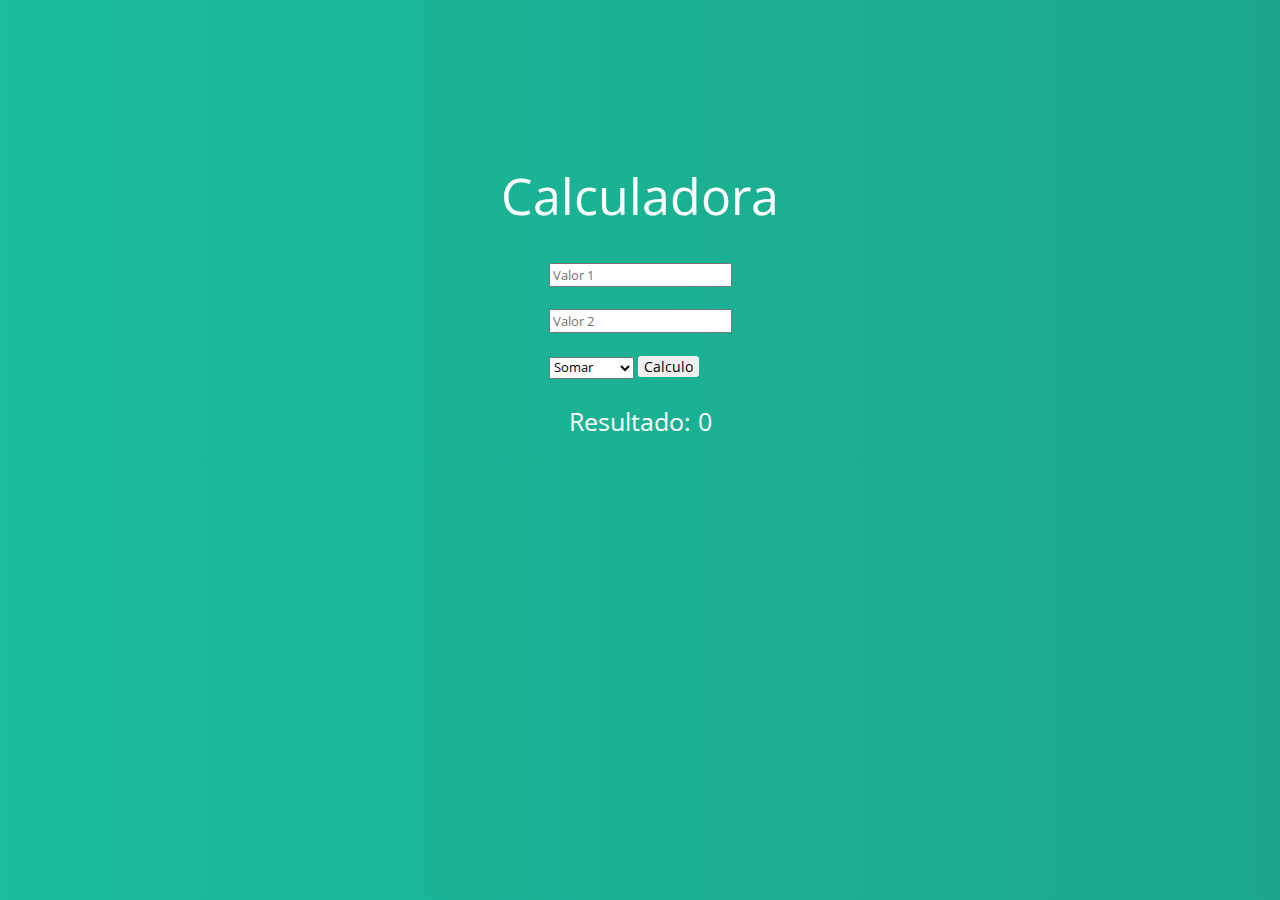
<file: jasmine-standalone-3.7.1/index.html>
<!DOCTYPE html>
<html lang="en">
    <head>
        <meta charset="UTF-8">
        <meta http-equiv="X-UA-Compatible" content="IE=edge">
        <meta name="viewport" content="width=device-width, initial-scale=1.0">
        <script src="script.js"></script>
        <link rel="stylesheet" href="style.css">
        
        <title>Calculadora Simples</title>

    </head>
    <body>
        <div class="box">
            <h1 class="title"> Calculadora </h1>
            <form action="">
                <input type="text" name="txtV1" id="txtV1" placeholder="Valor 1" required>
                <br>
                <input type="text" name="txtV2" id="txtV2" placeholder="Valor 2" required>
                <br>
                <select name="txtOp" id="txtOp" required>
                    <option value="1">Somar</option>
                    <option value="2">Subtrair</option>
                    <option value="3">Multiplicar</option>
                    <option value="4">Dividir</option>
                    <option value="5">Raiz</option>
                </select>
                <button type="button" onclick="calcular()"> Calculo </button>
            </form>
            <div class="divDisplay">
                <p>
                    Resultado:
                    <span id="display">0</span>
                </p>
            </div>
        </div>
    </body>
</html>
</file>
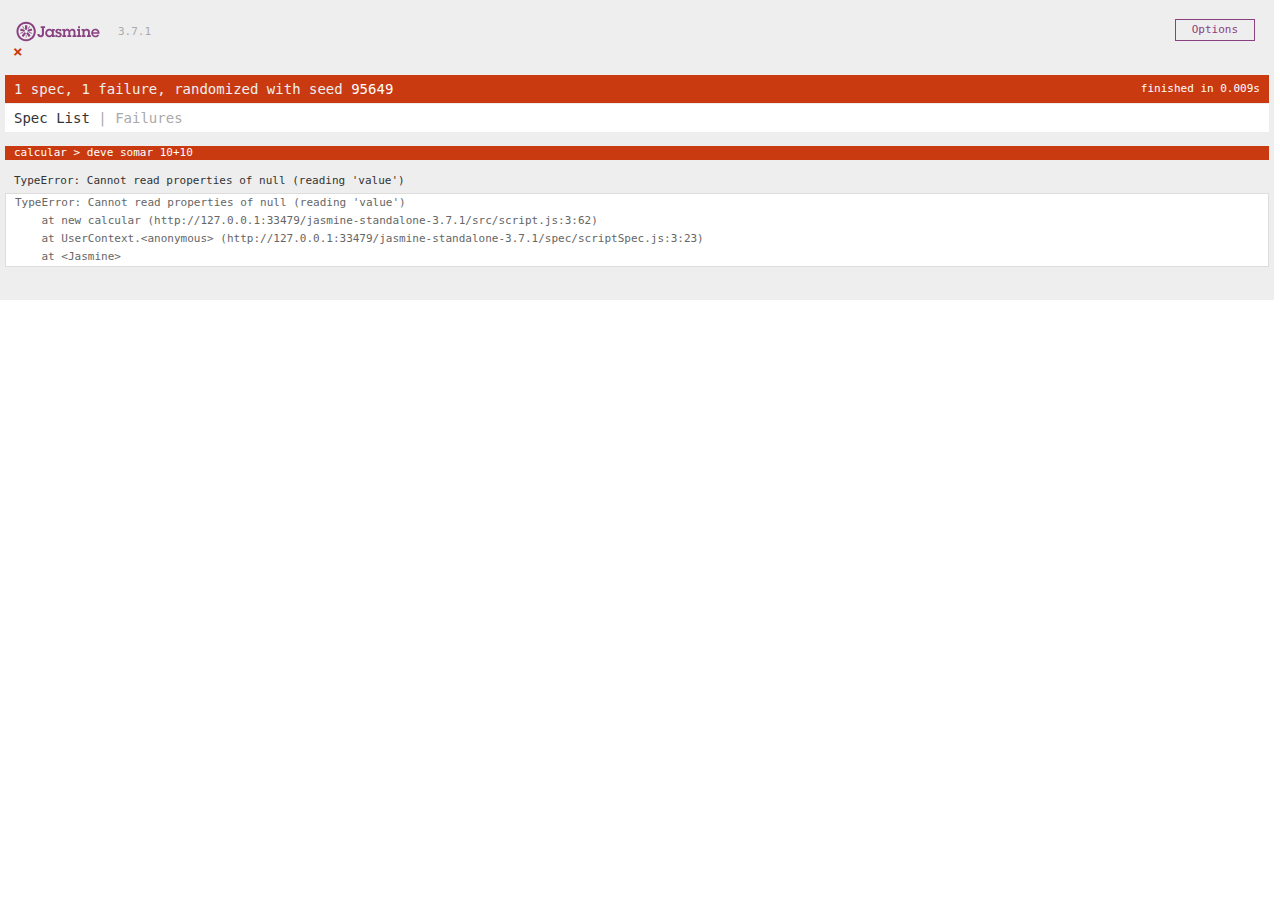
<file: jasmine-standalone-3.7.1/SpecRunner.html>
<!DOCTYPE html>
<html>
<head>
  <meta charset="utf-8">
  <title>Jasmine Spec Runner v3.7.1</title>

  <link rel="shortcut icon" type="image/png" href="lib/jasmine-3.7.1/jasmine_favicon.png">
  <link rel="stylesheet" href="lib/jasmine-3.7.1/jasmine.css">

  <script src="lib/jasmine-3.7.1/jasmine.js"></script>
  <script src="lib/jasmine-3.7.1/jasmine-html.js"></script>
  <script src="lib/jasmine-3.7.1/boot.js"></script>

  <!-- include source files here... -->
  <!-- <script src="src/Player.js"></script>
  <script src="src/Song.js"></script> -->
  <script src="src/script.js"></script>

  <!-- include spec files here... -->
  <!-- <script src="spec/SpecHelper.js"></script>
  <script src="spec/PlayerSpec.js"></script> -->
  <script src="spec/scriptSpec.js"></script>

</head>

<body>
</body>
</html>
</file>
<file: jasmine-standalone-3.7.1/style.css>
/* FONTE */
@import url('https://fonts.googleapis.com/css2?family=Open+Sans:wght@600&display=swap');
/* CSS */
*, *::before, *::after {
    box-sizing: border-box;
    font-family: 'Open Sans', sans-serif;
    font-weight: normal;
}
body {
    padding: 0;
    margin: 0;
    background: linear-gradient(to right, #1abc9c, #1ca78b);
}
.box {
    display: grid;
    place-items: center;
    margin-top: 10%;
}
.title{
    text-align: center;
    color: white;
    font-size: 50px;
}
p {
    color: white;
    font-size: 25px;
}
input {
    display: block;
    margin: 0 auto;
}
button {
    border: none;
    border-radius: 3px;
    font-size: 14px;
}
button:hover {
    box-shadow: 0 12px 16px 0 rgba(0,0,0,0.24), 0 17px 50px 0 rgba(0,0,0,0.19);
}
button:active {
    background-color: #bdbdbd;
    box-shadow: 0 3px #666;
    transform: translateY(2px);
  }
</file>
<file: jasmine-standalone-3.7.1/lib/jasmine-3.7.1/jasmine.css>
@charset "UTF-8";
body { overflow-y: scroll; }

.jasmine_html-reporter { width: 100%; background-color: #eee; padding: 5px; margin: -8px; font-size: 11px; font-family: Monaco, "Lucida Console", monospace; line-height: 14px; color: #333; }

.jasmine_html-reporter a { text-decoration: none; }

.jasmine_html-reporter a:hover { text-decoration: underline; }

.jasmine_html-reporter p, .jasmine_html-reporter h1, .jasmine_html-reporter h2, .jasmine_html-reporter h3, .jasmine_html-reporter h4, .jasmine_html-reporter h5, .jasmine_html-reporter h6 { margin: 0; line-height: 14px; }

.jasmine_html-reporter .jasmine-banner, .jasmine_html-reporter .jasmine-symbol-summary, .jasmine_html-reporter .jasmine-summary, .jasmine_html-reporter .jasmine-result-message, .jasmine_html-reporter .jasmine-spec .jasmine-description, .jasmine_html-reporter .jasmine-spec-detail .jasmine-description, .jasmine_html-reporter .jasmine-alert .jasmine-bar, .jasmine_html-reporter .jasmine-stack-trace { padding-left: 9px; padding-right: 9px; }

.jasmine_html-reporter .jasmine-banner { position: relative; }

.jasmine_html-reporter .jasmine-banner .jasmine-title { background: url("[data-uri]") no-repeat; background: url("[data-uri]") no-repeat, none; -moz-background-size: 100%; -o-background-size: 100%; -webkit-background-size: 100%; background-size: 100%; display: block; float: left; width: 90px; height: 25px; }

.jasmine_html-reporter .jasmine-banner .jasmine-version { margin-left: 14px; position: relative; top: 6px; }

.jasmine_html-reporter #jasmine_content { position: fixed; right: 100%; }

.jasmine_html-reporter .jasmine-version { color: #aaa; }

.jasmine_html-reporter .jasmine-banner { margin-top: 14px; }

.jasmine_html-reporter .jasmine-duration { color: #fff; float: right; line-height: 28px; padding-right: 9px; }

.jasmine_html-reporter .jasmine-symbol-summary { overflow: hidden; margin: 14px 0; }

.jasmine_html-reporter .jasmine-symbol-summary li { display: inline-block; height: 10px; width: 14px; font-size: 16px; }

.jasmine_html-reporter .jasmine-symbol-summary li.jasmine-passed { font-size: 14px; }

.jasmine_html-reporter .jasmine-symbol-summary li.jasmine-passed:before { color: #007069; content: "•"; }

.jasmine_html-reporter .jasmine-symbol-summary li.jasmine-failed { line-height: 9px; }

.jasmine_html-reporter .jasmine-symbol-summary li.jasmine-failed:before { color: #ca3a11; content: "×"; font-weight: bold; margin-left: -1px; }

.jasmine_html-reporter .jasmine-symbol-summary li.jasmine-excluded { font-size: 14px; }

.jasmine_html-reporter .jasmine-symbol-summary li.jasmine-excluded:before { color: #bababa; content: "•"; }

.jasmine_html-reporter .jasmine-symbol-summary li.jasmine-excluded-no-display { font-size: 14px; display: none; }

.jasmine_html-reporter .jasmine-symbol-summary li.jasmine-pending { line-height: 17px; }

.jasmine_html-reporter .jasmine-symbol-summary li.jasmine-pending:before { color: #ba9d37; content: "*"; }

.jasmine_html-reporter .jasmine-symbol-summary li.jasmine-empty { font-size: 14px; }

.jasmine_html-reporter .jasmine-symbol-summary li.jasmine-empty:before { color: #ba9d37; content: "•"; }

.jasmine_html-reporter .jasmine-run-options { float: right; margin-right: 5px; border: 1px solid #8a4182; color: #8a4182; position: relative; line-height: 20px; }

.jasmine_html-reporter .jasmine-run-options .jasmine-trigger { cursor: pointer; padding: 8px 16px; }

.jasmine_html-reporter .jasmine-run-options .jasmine-payload { position: absolute; display: none; right: -1px; border: 1px solid #8a4182; background-color: #eee; white-space: nowrap; padding: 4px 8px; }

.jasmine_html-reporter .jasmine-run-options .jasmine-payload.jasmine-open { display: block; }

.jasmine_html-reporter .jasmine-bar { line-height: 28px; font-size: 14px; display: block; color: #eee; }

.jasmine_html-reporter .jasmine-bar.jasmine-failed, .jasmine_html-reporter .jasmine-bar.jasmine-errored { background-color: #ca3a11; border-bottom: 1px solid #eee; }

.jasmine_html-reporter .jasmine-bar.jasmine-passed { background-color: #007069; }

.jasmine_html-reporter .jasmine-bar.jasmine-incomplete { background-color: #bababa; }

.jasmine_html-reporter .jasmine-bar.jasmine-skipped { background-color: #bababa; }

.jasmine_html-reporter .jasmine-bar.jasmine-warning { background-color: #ba9d37; color: #333; }

.jasmine_html-reporter .jasmine-bar.jasmine-menu { background-color: #fff; color: #aaa; }

.jasmine_html-reporter .jasmine-bar.jasmine-menu a { color: #333; }

.jasmine_html-reporter .jasmine-bar a { color: white; }

.jasmine_html-reporter.jasmine-spec-list .jasmine-bar.jasmine-menu.jasmine-failure-list, .jasmine_html-reporter.jasmine-spec-list .jasmine-results .jasmine-failures { display: none; }

.jasmine_html-reporter.jasmine-failure-list .jasmine-bar.jasmine-menu.jasmine-spec-list, .jasmine_html-reporter.jasmine-failure-list .jasmine-summary { display: none; }

.jasmine_html-reporter .jasmine-results { margin-top: 14px; }

.jasmine_html-reporter .jasmine-summary { margin-top: 14px; }

.jasmine_html-reporter .jasmine-summary ul { list-style-type: none; margin-left: 14px; padding-top: 0; padding-left: 0; }

.jasmine_html-reporter .jasmine-summary ul.jasmine-suite { margin-top: 7px; margin-bottom: 7px; }

.jasmine_html-reporter .jasmine-summary li.jasmine-passed a { color: #007069; }

.jasmine_html-reporter .jasmine-summary li.jasmine-failed a { color: #ca3a11; }

.jasmine_html-reporter .jasmine-summary li.jasmine-empty a { color: #ba9d37; }

.jasmine_html-reporter .jasmine-summary li.jasmine-pending a { color: #ba9d37; }

.jasmine_html-reporter .jasmine-summary li.jasmine-excluded a { color: #bababa; }

.jasmine_html-reporter .jasmine-specs li.jasmine-passed a:before { content: "• "; }

.jasmine_html-reporter .jasmine-specs li.jasmine-failed a:before { content: "× "; }

.jasmine_html-reporter .jasmine-specs li.jasmine-empty a:before { content: "* "; }

.jasmine_html-reporter .jasmine-specs li.jasmine-pending a:before { content: "• "; }

.jasmine_html-reporter .jasmine-specs li.jasmine-excluded a:before { content: "• "; }

.jasmine_html-reporter .jasmine-description + .jasmine-suite { margin-top: 0; }

.jasmine_html-reporter .jasmine-suite { margin-top: 14px; }

.jasmine_html-reporter .jasmine-suite a { color: #333; }

.jasmine_html-reporter .jasmine-failures .jasmine-spec-detail { margin-bottom: 28px; }

.jasmine_html-reporter .jasmine-failures .jasmine-spec-detail .jasmine-description { background-color: #ca3a11; color: white; }

.jasmine_html-reporter .jasmine-failures .jasmine-spec-detail .jasmine-description a { color: white; }

.jasmine_html-reporter .jasmine-result-message { padding-top: 14px; color: #333; white-space: pre-wrap; }

.jasmine_html-reporter .jasmine-result-message span.jasmine-result { display: block; }

.jasmine_html-reporter .jasmine-stack-trace { margin: 5px 0 0 0; max-height: 224px; overflow: auto; line-height: 18px; color: #666; border: 1px solid #ddd; background: white; white-space: pre; }
</file>
